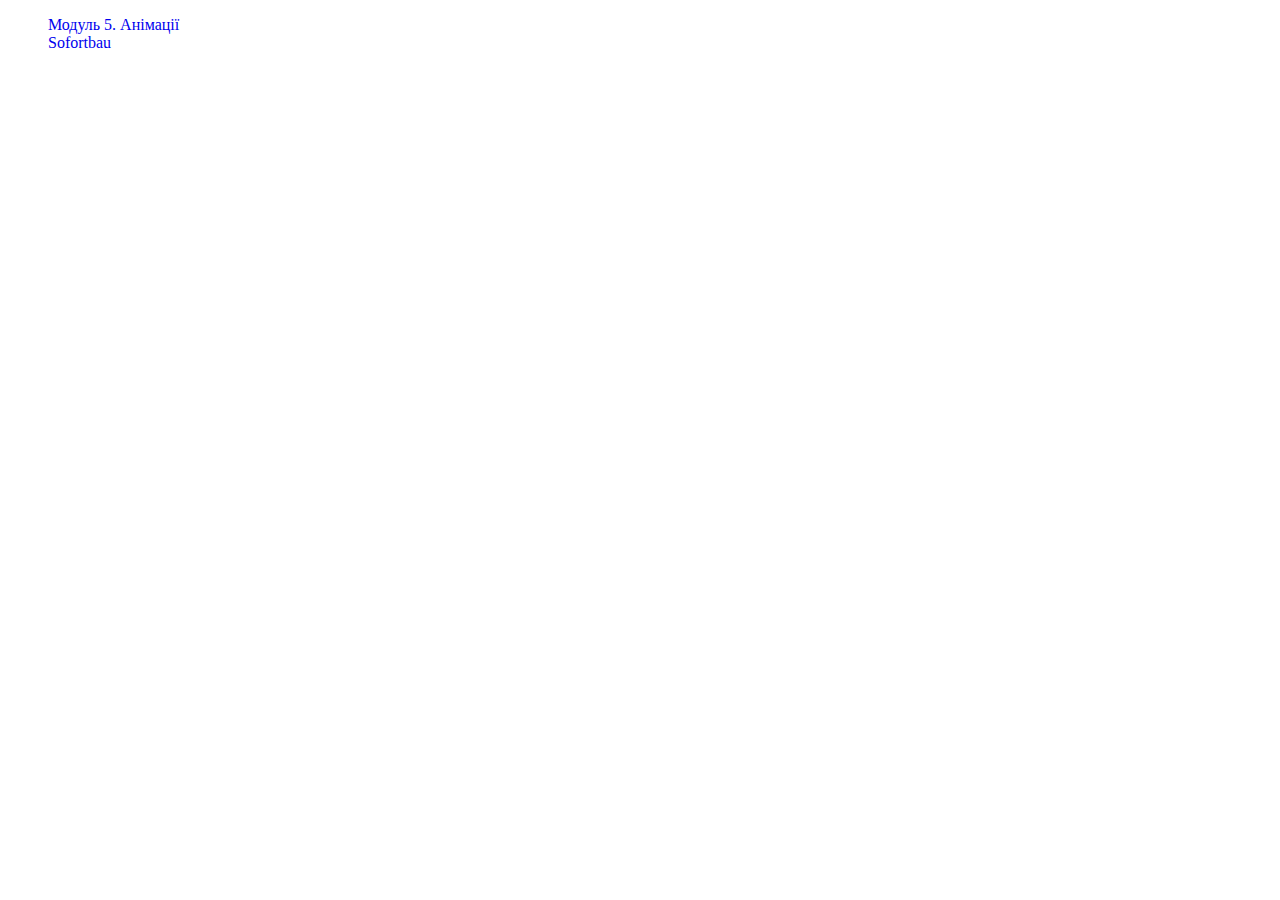
<file: index.html>
<!DOCTYPE html>
<html lang="ua">
<head>
    <meta charset="UTF-8">
    <meta http-equiv="X-UA-Compatible" content="IE=edge">
    <meta name="viewport" content="width=device-width, initial-scale=1.0">
    <title>Головне меню</title>
    <link rel="stylesheet" href="./css/main.css">
</head>
<body>

      <ul class="list">
        <li>
          <a class="main-link" href="./animation.html">Модуль 5. Анімації</a>
        </li>
        <li>
          <a class="main-link" href="./sofortbau.html">Sofortbau</a>
        </li>
      </ul>
      
      
</body>
</html>
</file>
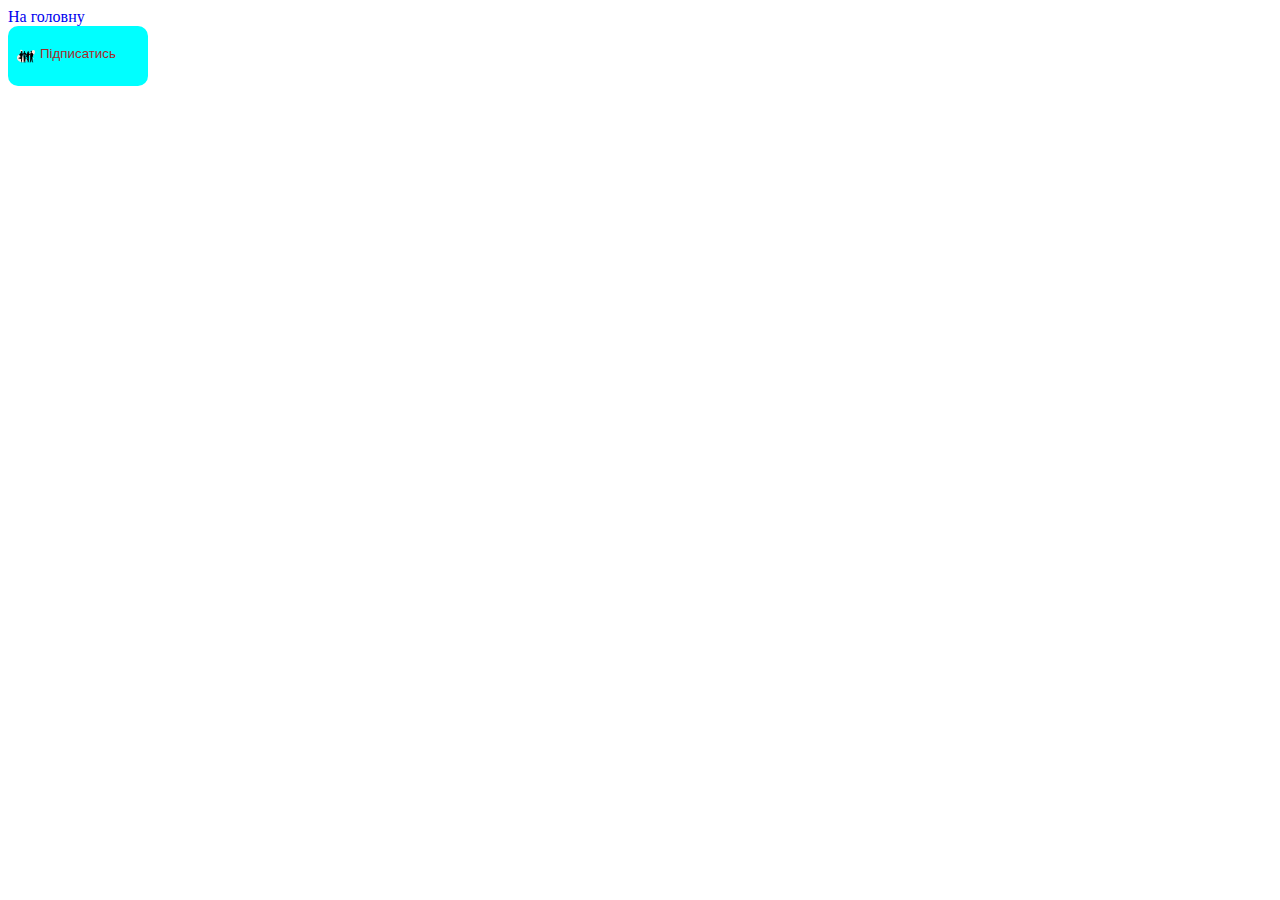
<file: animation.html>
<!DOCTYPE html>
<html lang="ua">
<head>
    <meta charset="UTF-8">
    <meta http-equiv="X-UA-Compatible" content="IE=edge">
    <meta name="viewport" content="width=device-width, initial-scale=1.0">
    <title>Модуль 5 Анімації</title>
    <link rel="stylesheet" href="./css/animation.css">
</head>
<body>
<a class="main-link" href="./index.html">На головну</a><br />

<button class="btn">Підписатись</button>
    
</body>
</html>
</file>
<file: css/main.css>
.list {
    list-style: none;
}

.main-link {
    text-decoration: none;
}
</file>
<file: css/animation.css>
.main-link {
    text-decoration: none;
}

.btn {
    display: inline-flex;
    position: relative;
    overflow: hidden;

    background-color: aqua;
    color: brown;
    border: none;
    border-radius: 10px;
    padding: 20px 8px;
    cursor: pointer;

    transition: background-color, color 500ms cubic-bezier(0.4, 0, 0.2, 1);
   
}

.btn::before {
    display: inline-block;
content: "";


width: 20px;
height: 20px;
margin-right: 4px;

background-image: url(../image/people.svg);
background-size: contain;

transition: transform 500ms cubic-bezier(0.4, 0, 0.2, 1);
}

.btn:hover::before {
    transform: translateY(-50px);
}

.btn:hover::after {
    transform: translateY(0);
}

.btn::after {
    display: inline-block;
content: "";


width: 20px;
height: 20px;
margin-left: 4px;

background-image: url(../image/blue-fly.svg);
background-size: contain;

transform: translateY(50px);

transition: transform 500ms cubic-bezier(0.4, 0, 0.2, 1);
}

.btn:hover,
.btn:focus {
    box-shadow: 0px 4px 4px rgba(0, 0, 0, 0.15);
    background-color: blue;
    color:beige;
}
</file>
